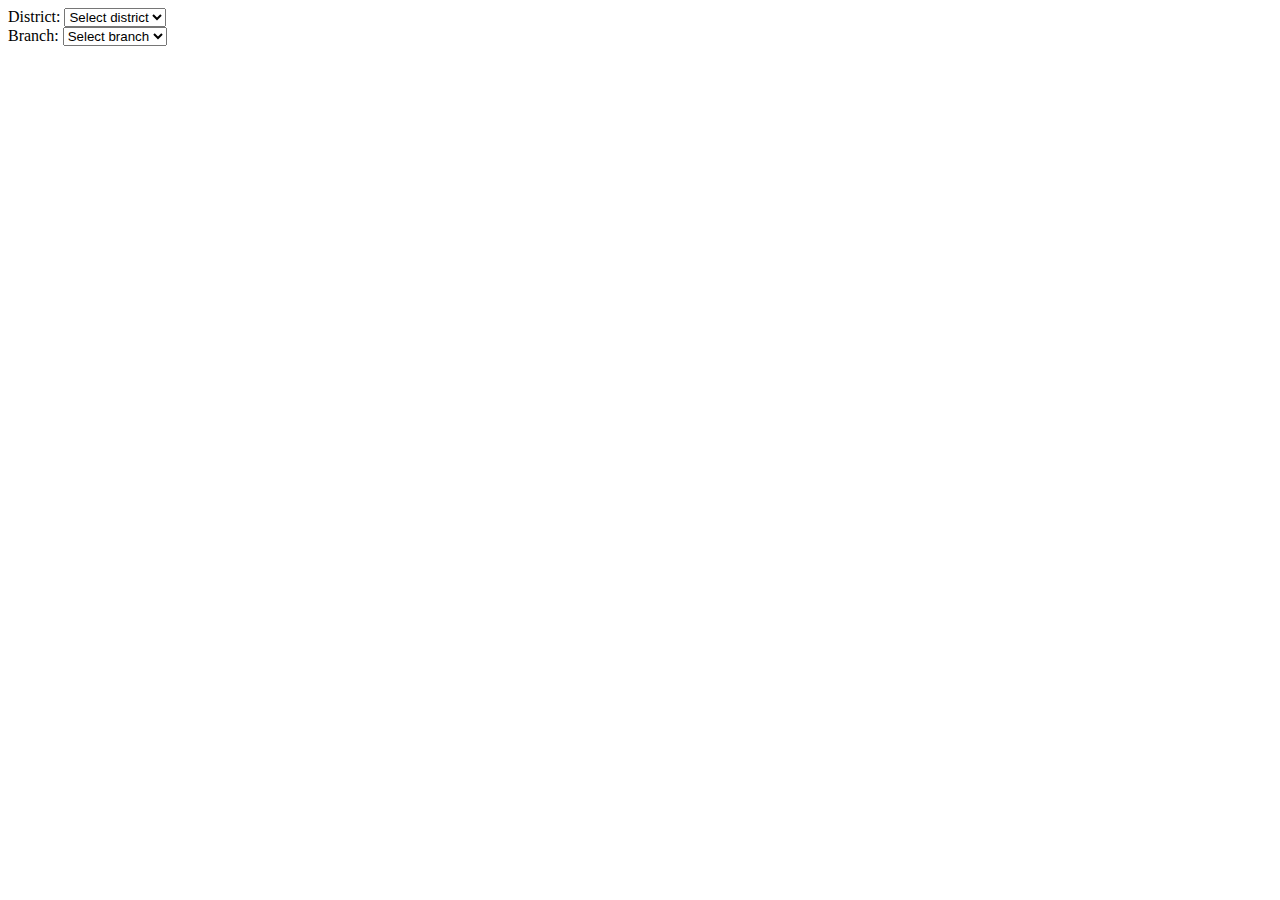
<file: online_banking/templates/dropdown.html>
<html>
    <head>
    <meta http-equiv="Content-Type" content="text/html; charset=utf-8" />
    <script language="javascript" type="text/javascript">
    function dynamicdropdown(listindex)
    {
        switch (listindex)
        {
        case "Kozhikode" :
            document.getElementById("branch").options[0]=new Option("Select branch","");
            document.getElementById("branch").options[1]=new Option("Balussery","Balussery");
            document.getElementById("branch").options[2]=new Option("Mavoor","Mavoor");
            document.getElementById("branch").options[3]=new Option("Vadakara","Vadakara");
            break;
        case "Wayanad" :
            document.getElementById("branch").options[0]=new Option("Select branch","");
            document.getElementById("branch").options[1]=new Option("Mananthavady","Mananthavady");
            document.getElementById("branch").options[2]=new Option("Sulthan Bathery","sulthan bathery");
            document.getElementById("branch").options[3]=new Option("Kalpetta","kalpetta");
            break;
        case "Malappuram" :
            document.getElementById("branch").options[0]=new Option("Select branch","");
            document.getElementById("branch").options[1]=new Option("Kondoty","Kondoty");
            document.getElementById("branch").options[2]=new Option("Manjeri","Manjeri");
            document.getElementById("branch").options[3]=new Option("Ponnani","Ponnani");
            break;
        case "Ernakulam" :
            document.getElementById("branch").options[0]=new Option("Select branch","");
            document.getElementById("branch").options[1]=new Option("Aluva","Aluva");
            document.getElementById("branch").options[2]=new Option("Edappally","Edappally");
            document.getElementById("branch").options[3]=new Option("Palarivattam","Palarivattam");
            break;
        case "Trivandrum" :
            document.getElementById("branch").options[0]=new Option("Select branch","");
            document.getElementById("branch").options[1]=new Option("Kazhakkoottam","Kazhakkoottam");
            document.getElementById("branch").options[2]=new Option("Kochuvely","Kochuvely");
            document.getElementById("branch").options[3]=new Option("Vattappara","Vattappara");
            break;
        }
        return true;
    }
    </script>
    </head>
    <title>Dynamic Drop Down List</title>
    <body>
    <div class="category_div" id="category_div">District:
        <select id="district" name="district" onchange="javascript: dynamicdropdown(this.options[this.selectedIndex].value);">
        <option value="">Select district</option>
        <option value="Kozhikode">Kozhikode</option>
        <option value="Wayanad">Wayanad</option>
        <option value="Malappuram">Malappuram</option>
        <option vlaue="Ernakulam">Ernakulam</option>
        <option vlaue="Trivandrum">Trivandrum</option>
        </select>
    </div>
    <div class="sub_category_div" id="sub_category_div">Branch:
        <script type="text/javascript" language="JavaScript">
        document.write('<select name="branch" id="branch"><option value="">Select branch</option></select>')
        </script>
<!--        <noscript>-->
<!--        <select id="branch" name="branch">-->
<!--            <option value="">Select branch</option>-->
<!--            <option value="Vadakara">vadakara</option>-->
<!--            <option value="Mavoor">mavoor</option>-->
<!--        </select>-->
<!--        </noscript>-->
    </div>
    </body>
</html>
</file>
